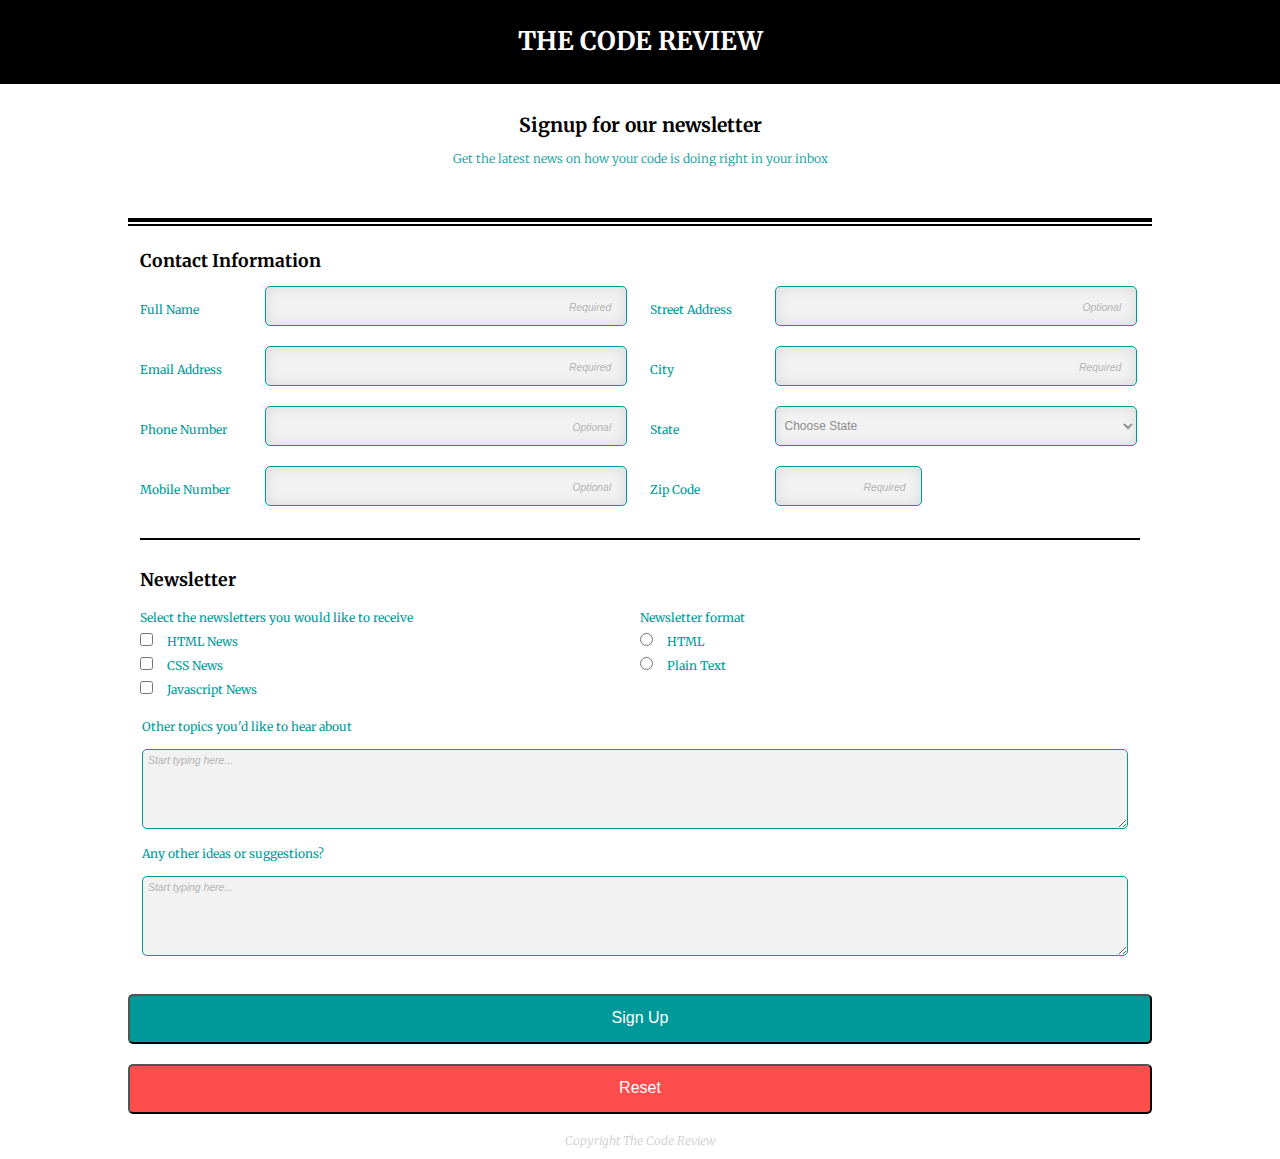
<file: index.html>
<!DOCTYPE html>
    <html lang="en">
        <head>
            <meta charset="UTF-8">
            <meta name="viewport" content="width=device-width, initial-scale=1.0">
            <title>Online Registration Form</title>
           <link href="https://fonts.googleapis.com/css?family=Merriweather:300,400,400i,700" rel="stylesheet">
            <link rel="stylesheet" href="css/normalize.css">
            <link rel="stylesheet" href="css/style.css">
        </head>
        <body>
            <header class="main-header">
                <h1>The Code Review</h1>
            </header><!-- main header -->
            <div class="container">
                <div class="sign">
                    <h2>Signup for our newsletter</h2>
                    <p>Get the latest news on how your code is doing right in your inbox</p>
                </div>
                <form action="index.html" method="post">
                    <fieldset class="contact ">
                        <legend>Contact Information</legend>
                        <div class="float">
                            <label for="name">Full Name</label>
                            <input type="text" id="name" name="user_name" placeholder="Required&nbsp;" required>
                            <label for="email">Email Address</label>
                            <input type="text" id="email" name="user_email" placeholder="Required&nbsp;" required>
                            <label for="phone">Phone Number</label>
                            <input type="text" id="phone" name="user_phone" placeholder="Optional&nbsp;">
                            <label for="mobile">Mobile Number</label>
                            <input type="text" id="mobile" name="user_mobile" placeholder="Optional&nbsp;">
                        </div>
                        <div class="float">
                            <label for="address">Street Address</label>
                            <input type="text" id="address" name="user_address" placeholder="Optional&nbsp;">
                            <label for="city">City</label>
                            <input type="text" id="city" name="user_city" placeholder="Required&nbsp;" Required>
                            <label for="state">State</label>
                            <select id="state" name="user_state">
                                <option value="" disabled selected>Choose State</option>
                                <option value="al">Alabama</option>
                                <option value="ak">Alaska</option>
                                <option value="az">Arizona</option>
                                <option value="ar">Arkansas</option>
                                <option value="ca">California</option>
                                <option value="co">Colorado</option>
                                <option value="ct">Connecticut</option>
                                <option value="de">Delaware</option>
                                <option value="fl">Florida</option>
                                <option value="ga">Georgia</option>
                                <option value="hi">Hawaii</option>
                                <option value="id">Idaho</option>
                                <option value="il">Illinois</option>
                                <option value="in">Indiana</option>
                                <option value="ia">Iowa</option>
                                <option value="ks">Kansas</option>
                                <option value="ky">Kentucky</option>
                                <option value="la">Louisiana</option>
                                <option value="me">Maine</option>
                                <option value="md">Maryland</option>
                                <option value="ct">Connecticut</option>
                                <option value="ma">Massachusetts</option>
                                <option value="mi">Michigan</option>
                                <option value="mn">Mississippi</option>
                                <option value="mo">Missouri</option>
                                <option value="mt">Montana</option>
                                <option value="ne">Nebraska</option>
                                <option value="nv">Nevada</option>
                                <option value="nh">New Hampshire</option>
                                <option value="nj">New Jersey</option>
                                <option value="nm">New Mexico</option>
                                <option value="ny">New York</option>
                                <option value="nc">North Carolina</option>
                                <option value="nd">North Dakota</option>
                                <option value="oh">Ohio</option>
                                <option value="ok">Oklahoma</option>
                                <option value="or">Oregon</option>
                                <option value="pa">Pennsylvania</option>
                                <option value="ri">Rhode Island</option>
                                <option value="sc">South Carolina</option>
                                <option value="sd">South Dakota</option>
                                <option value="tn">Tennessee</option>
                                <option value="tx">Texas</option>
                                <option value="ut">Utah</option>
                                <option value="vt">Vermont</option>
                                <option value="va">Virginia</option>
                                <option value="wa">Washington</option>
                                <option value="wv">West Virginia</option>
                                <option value="wi">Wisconsin</option>
                                <option value="wy">Wyoming</option>
                            </select>
                            <label for="zip">Zip Code</label>
                            <input type="text" id="zip" name="user_zip" placeholder="Required&nbsp;" Required>
                        </div>
                    </fieldset>
                    <fieldset class="newsletter">
                            <legend class="border">Newsletter</legend>
                            <div class="float">
                                <label>Select the newsletters you would like to receive</label><br>
                                <input type="checkbox" id="html" value="html" name="user_newsletter">
                                <label for="html">HTML News</label><br>
                                <input type="checkbox" id="css" value="css" name="user_newsletter">
                                <label for="css">CSS News</label><br>
                                <input type="checkbox" id="javascript" value="javascript" name="user_newsletter">
                                <label  for="javascript">Javascript News</label><br>
                            </div>
                            <div class="float">
                                <label>Newsletter format</label><br>
                                <input type="radio" id="html_format" value="html_format" name="format">
                                <label for="html_format">HTML</label><br>
                                <input type="radio" id="plain_format" value="plain_format" name="format">
                                <label for="plain_format">Plain Text</label><br>
                            </div>
                            <fieldset class="clear">
                                <div>
                                    <label for="topics">Other topics you'd like to hear about</label><br>
                                    <textarea id="topics" name="user_topics" placeholder="Start typing here..."></textarea>
                                    <label for="ideas">Any other ideas or suggestions?</label><br>
                                    <textarea id="ideas" name="user_ideas" placeholder="Start typing here..."></textarea>
                                </div>
                            </fieldset>
                    </fieldset>
                    <button type="submit">Sign Up</button>
                    <button type="reset">Reset</button>
                </form>
                <footer>
                    <p>Copyright The Code Review</p>
                </footer>
            </div>
        </body>
    </html>
</file>
<file: css/style.css>
/* ================================= 
  Base Element Styles
==================================== */

* {
    box-sizing: border-box;
    font-family: 'Merriweather', serif;
}


.container {
    width: 95%;
    max-width: 1024px;
    margin: 0 auto;
}

h2 {
    font-size: 1.2rem;
}




/* ================================= 
  Main Header
==================================== */

.main-header {
    background: black;
    color: white;
    padding: 10px;
    text-align: center;
    text-transform: uppercase;
    font-size: .8rem;
}



/* ================================= 
  Signup Info
==================================== */

.sign {
    text-align: center;
    margin: 30px auto;
    padding-bottom: 40px;
    border-bottom: 4px solid black;
    
}

p {
    padding: 0 30px;
    font-size: .875rem;
    color: #009999;
    font-weight: 300; 
}


/* ================================= 
  Form
==================================== */

form {
    border-top: 2px solid black;
    padding-top: 25px;
    margin-top: -28px;
}
legend {
    font-size: 1.3rem;
    font-weight: bold;  
    padding-bottom: 10px;
}

fieldset {
    border: 0;
}

.contact label, .contact input {
    display: block;
}

label {
    color: #009999;
    font-size: .75rem;
    padding-top: 10px;
    padding-bottom: 5px;
}

.contact input, select {
    width: 100%;
    height: 40px;
    background: #f2f2f2;
    border-radius: 5px;
    border: 1px #009999 solid;
    padding-left: 5px;
    font-size: 0.875em;
    box-shadow: inset 0 0 1em #d9d9d9;
}


input::-webkit-input-placeholder {
    font-size: .65rem;
    font-style: italic;
    text-align: right;
    padding-right: 10px;
    color: #b3b3b3;
}

 input::-moz-placeholder {
    font-size: .65rem;
    font-style: italic;
    text-align: right;
    padding-right: 10px;
    color: #b3b3b3;
}

input {
    font-size: .75rem;
    color: black;
}

option {
    font-size: .75rem;
}


input:focus, textarea:focus, #state:focus {
    border: 2px solid #009999;
    background: #e6ffff;
    outline: none;
    -webkit-transition: background 2s;
    transition: background 2s;
    box-shadow: none;
    cursor: grab;
}

select {
    font-size: .75rem;
    color: #8c8c8c;
}

#zip {
    width: 50%;
    margin-bottom: 20px;
}






/* ================================= 
 Newsletter
==================================== */

.border {
    width: 100%;
    padding-top: 30px;
    border-top: 2px solid black;
}

.newsletter label {
    margin: 10px;
}

textarea {
    background: #f2f2f2;
    width: 100%;
    height: 80px;
}


button {
    width: 100%;
    height: 50px;
    color: white;
    border-radius: 5px;
}

button[type="submit"] {
    background-color: #009999;
    margin-bottom: 20px;
}

button[type="reset"] {
    background-color: #ff4d4d;
}

.newsletter input, .newsletter label {
    line-height: 2;
}

.newsletter label:nth-of-type(1),
.newsletter label:nth-of-type(5),
.newsletter label:nth-of-type(8)
 {
    margin-left: 0;
}

.clear label {
    margin-left: 0;
}

#javascript, 
#plain_format {
    margin-bottom: 15px;
}

#topics, #ideas {
    margin-top: 10px;
    margin-bottom: 10px;
    font-size: 0.875em;
    border-radius: 5px;
    border: 1px #009999 solid;
    padding: 5px 5px;
    box-shadow: none;
}

#topics::-webkit-input-placeholder,
#ideas::-webkit-input-placeholder {
   font-size: .65rem;
    font-style: italic;
    text-align: left;
    padding-right: 10px;
    color: #b3b3b3;
}

#topics::-moz-placeholder,
#ideas::-moz-placeholder {
   font-size: .65rem;
    font-style: italic;
    text-align: left;
    padding-right: 10px;
    color: #b3b3b3;
}




/* ================================= 
 Footer
==================================== */

footer p {
    font-size: .75rem;
    color: #ccc;
    font-weight: 300;
    text-align: center;
    font-style: italic;
    margin-top: 20px;
}

/* ================================= 
 Media Queries
==================================== */

@media (min-width: 760px) {

    .container {
    width: 90%;
}
    
    .sign p {
        font-size: 0.75em;
    }

    .contact label {
        width: 20%;
        float: left;
        margin-bottom: 20px;
        margin-top: 7px;
    }  
    
    .contact input, select {
        width: 80%;
        float: left;
        margin-bottom: 20px;
}
    
    #zip {
        width: 30%;
    }
    
    legend {
        font-size: 1.1rem;
    }
    
}


@media (min-width: 1024px) {
    
     .container {
    width: 80%;
    max-width: 1024px;
}
    .float {
        width: 50%;
        float: left;
    }
     
    .contact input, select {
        width: 74%;
        float: left;
        margin-bottom: 20px;
}
    
    .contact label {
        font-size: .75rem;
        width: 25%;
        float: left;
        margin-bottom: 20px;
        margin-top: 7px;
        margin-right: 2px;
    }  
    
     .contact div:nth-child(2) {
        padding-right: 10px;
    }
    
    .contact div:nth-child(3) {
        padding-left: 10px;
    }
    
    #topics {
        clear: both;
    }
    
    .clear {
        clear:both;
        margin-left: -8px;
    }
}



/* ================================= 
 Clearfix
==================================== */


.clearfix:after {
  content: "";
  display: table;
  clear: both;
}
</file>
